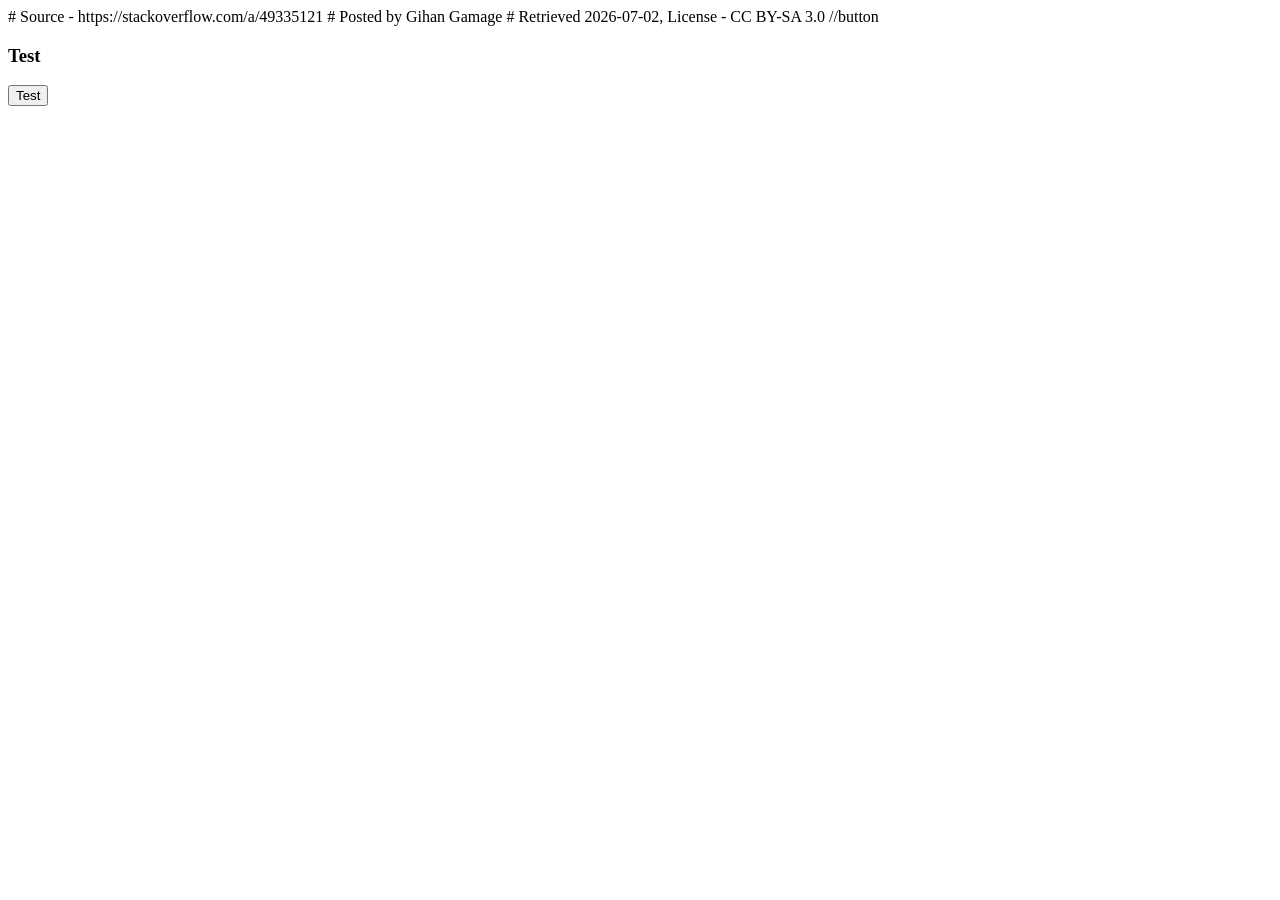
<file: templates/still_try.html>
<!--
Source - https://stackoverflow.com/a/53944884
Posted by Chanrithisak Phok, modified by community. See post 'Timeline' for change history
Retrieved 2026-07-02, License - CC BY-SA 4.0
-->

<!doctype html>
<html lang="en">
    # Source - https://stackoverflow.com/a/49335121
# Posted by Gihan Gamage
# Retrieved 2026-07-02, License - CC BY-SA 3.0

    <script src="//ajax.googleapis.com/ajax/libs/jquery/1.9.1/jquery.min.js"></script>
    <script type=text/javascript>
            $(function() {
            $('a#test').bind('click', function() {
                $.getJSON('/background_process_test',
                    function() {
                //do nothing
                });
            return false;
        });
        });
    </script>


    //button
    <div class='container'>
    <h3>Test</h3>
        <form>
            <a href=# id=test><button class='btn btn-default'>Test</button></a>
        </form>

    </div>

</html>
</file>
